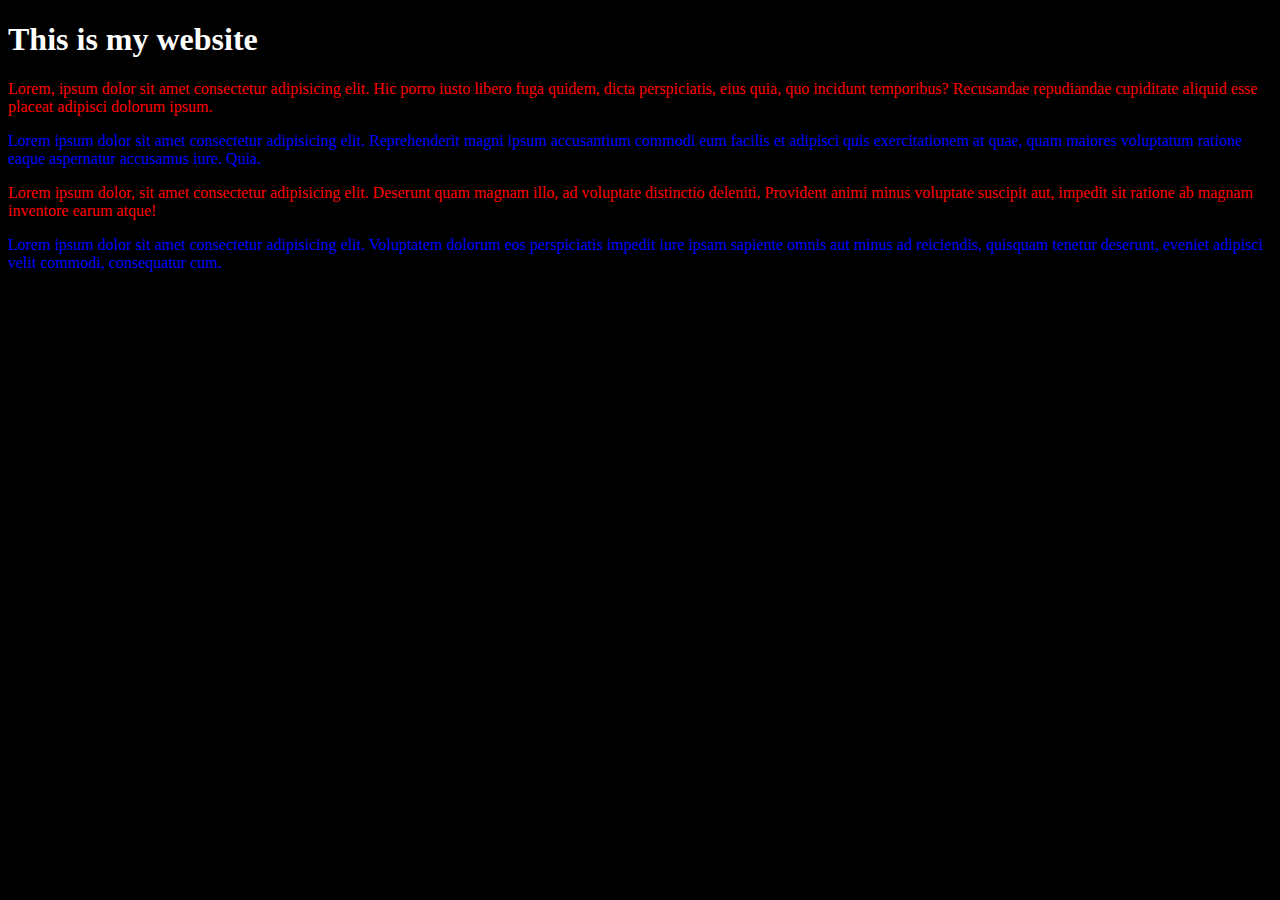
<file: index.html>
<!DOCTYPE html>
<html lang="en">
<head>
    <meta charset="UTF-8">
    <meta name="viewport" content="width=device-width, initial-scale=1.0">
    <title>Linkx</title>
    <link rel="stylesheet" href="style.css">
</head>
<body>
    
    <h1>This is my website</h1>

    <p id="p1" class="odd">Lorem, ipsum dolor sit amet consectetur adipisicing elit. Hic porro iusto libero fuga quidem, dicta perspiciatis, eius quia, quo incidunt temporibus? Recusandae repudiandae cupiditate aliquid esse placeat adipisci dolorum ipsum.</p>

    <p id="p2" class="even">Lorem ipsum dolor sit amet consectetur adipisicing elit. Reprehenderit magni ipsum accusantium commodi eum facilis et adipisci quis exercitationem at quae, quam maiores voluptatum ratione eaque aspernatur accusamus iure. Quia.</p>

    <p id="p3" class="odd">Lorem ipsum dolor, sit amet consectetur adipisicing elit. Deserunt quam magnam illo, ad voluptate distinctio deleniti. Provident animi minus voluptate suscipit aut, impedit sit ratione ab magnam inventore earum atque!</p>

    <p id="p4" class="even">Lorem ipsum dolor sit amet consectetur adipisicing elit. Voluptatem dolorum eos perspiciatis impedit iure ipsam sapiente omnis aut minus ad reiciendis, quisquam tenetur deserunt, eveniet adipisci velit commodi, consequatur cum.</p>

</body>
</html>
</file>
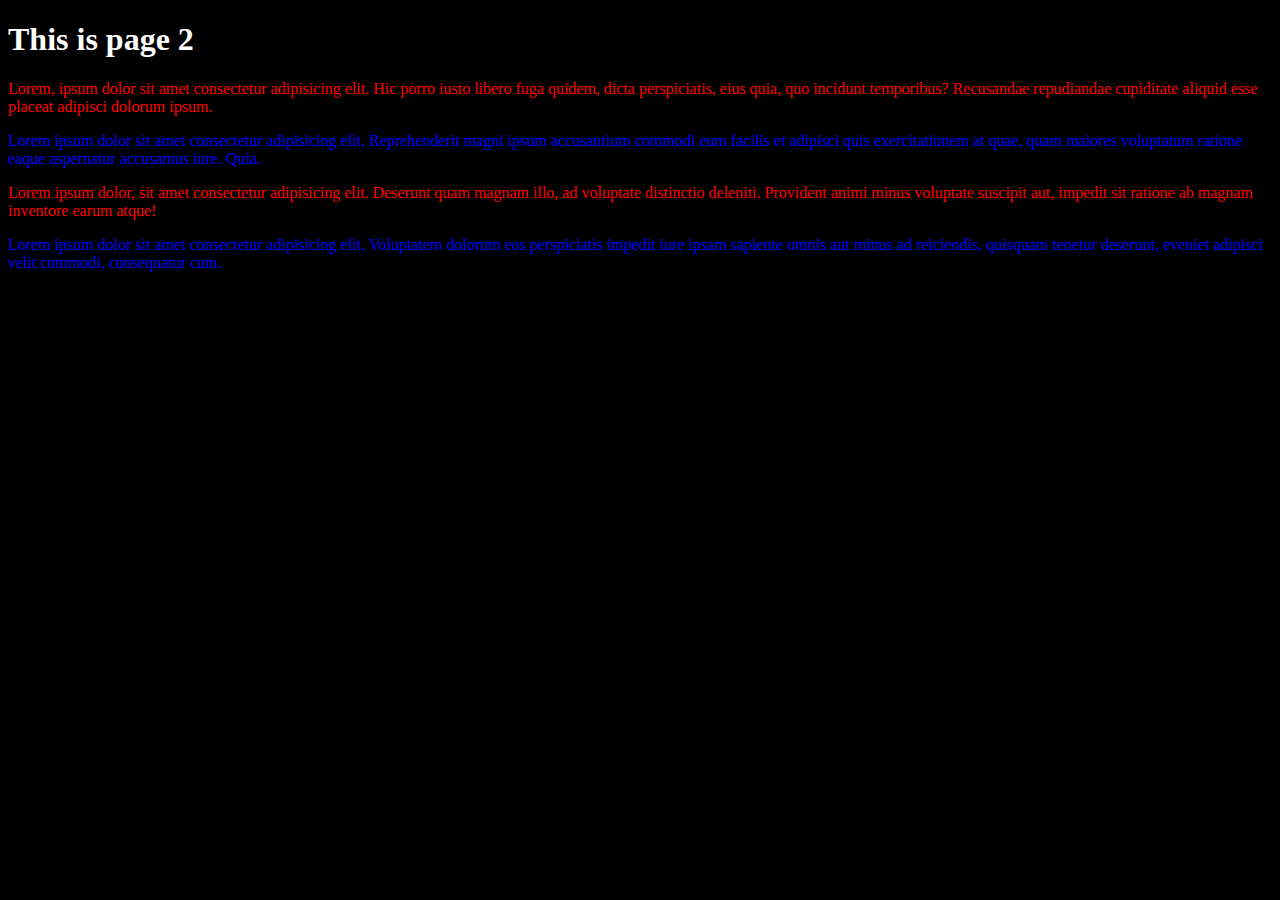
<file: page2.html>
<!DOCTYPE html>
<html lang="en">
<head>
    <meta charset="UTF-8">
    <meta name="viewport" content="width=device-width, initial-scale=1.0">
    <title>Document</title>
    <link rel="stylesheet" href="style.css">
</head>
<body>
    
    <h1>This is page 2</h1>

    <p id="p1" class="odd">Lorem, ipsum dolor sit amet consectetur adipisicing elit. Hic porro iusto libero fuga quidem, dicta perspiciatis, eius quia, quo incidunt temporibus? Recusandae repudiandae cupiditate aliquid esse placeat adipisci dolorum ipsum.</p>

    <p id="p2" class="even">Lorem ipsum dolor sit amet consectetur adipisicing elit. Reprehenderit magni ipsum accusantium commodi eum facilis et adipisci quis exercitationem at quae, quam maiores voluptatum ratione eaque aspernatur accusamus iure. Quia.</p>

    <p id="p3" class="odd">Lorem ipsum dolor, sit amet consectetur adipisicing elit. Deserunt quam magnam illo, ad voluptate distinctio deleniti. Provident animi minus voluptate suscipit aut, impedit sit ratione ab magnam inventore earum atque!</p>

    <p id="p4" class="even">Lorem ipsum dolor sit amet consectetur adipisicing elit. Voluptatem dolorum eos perspiciatis impedit iure ipsam sapiente omnis aut minus ad reiciendis, quisquam tenetur deserunt, eveniet adipisci velit commodi, consequatur cum.</p>

</body>
</html>
</file>
<file: style.css>
body {
    background-color: black;
}

h1 {
    color: white;
}

.odd {
    color: red;
}

.even {
    color: blue;
}
</file>
